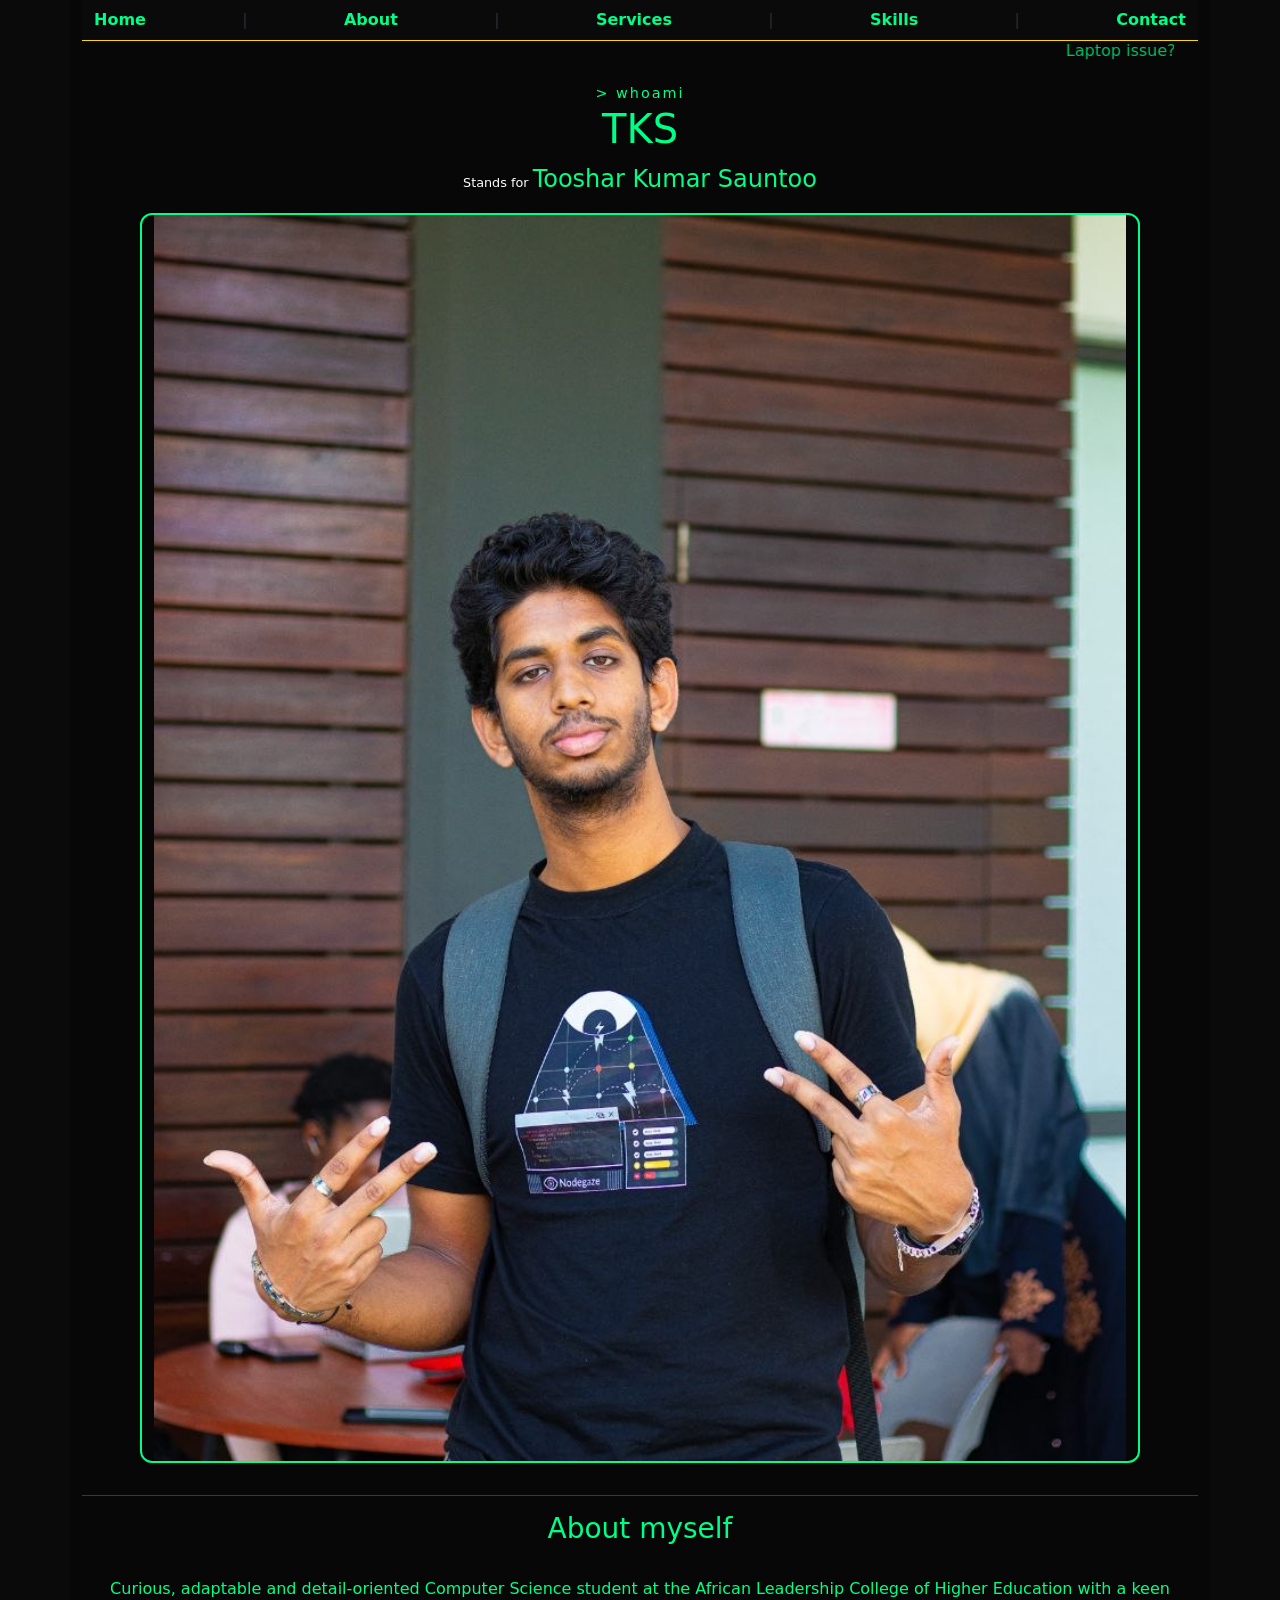
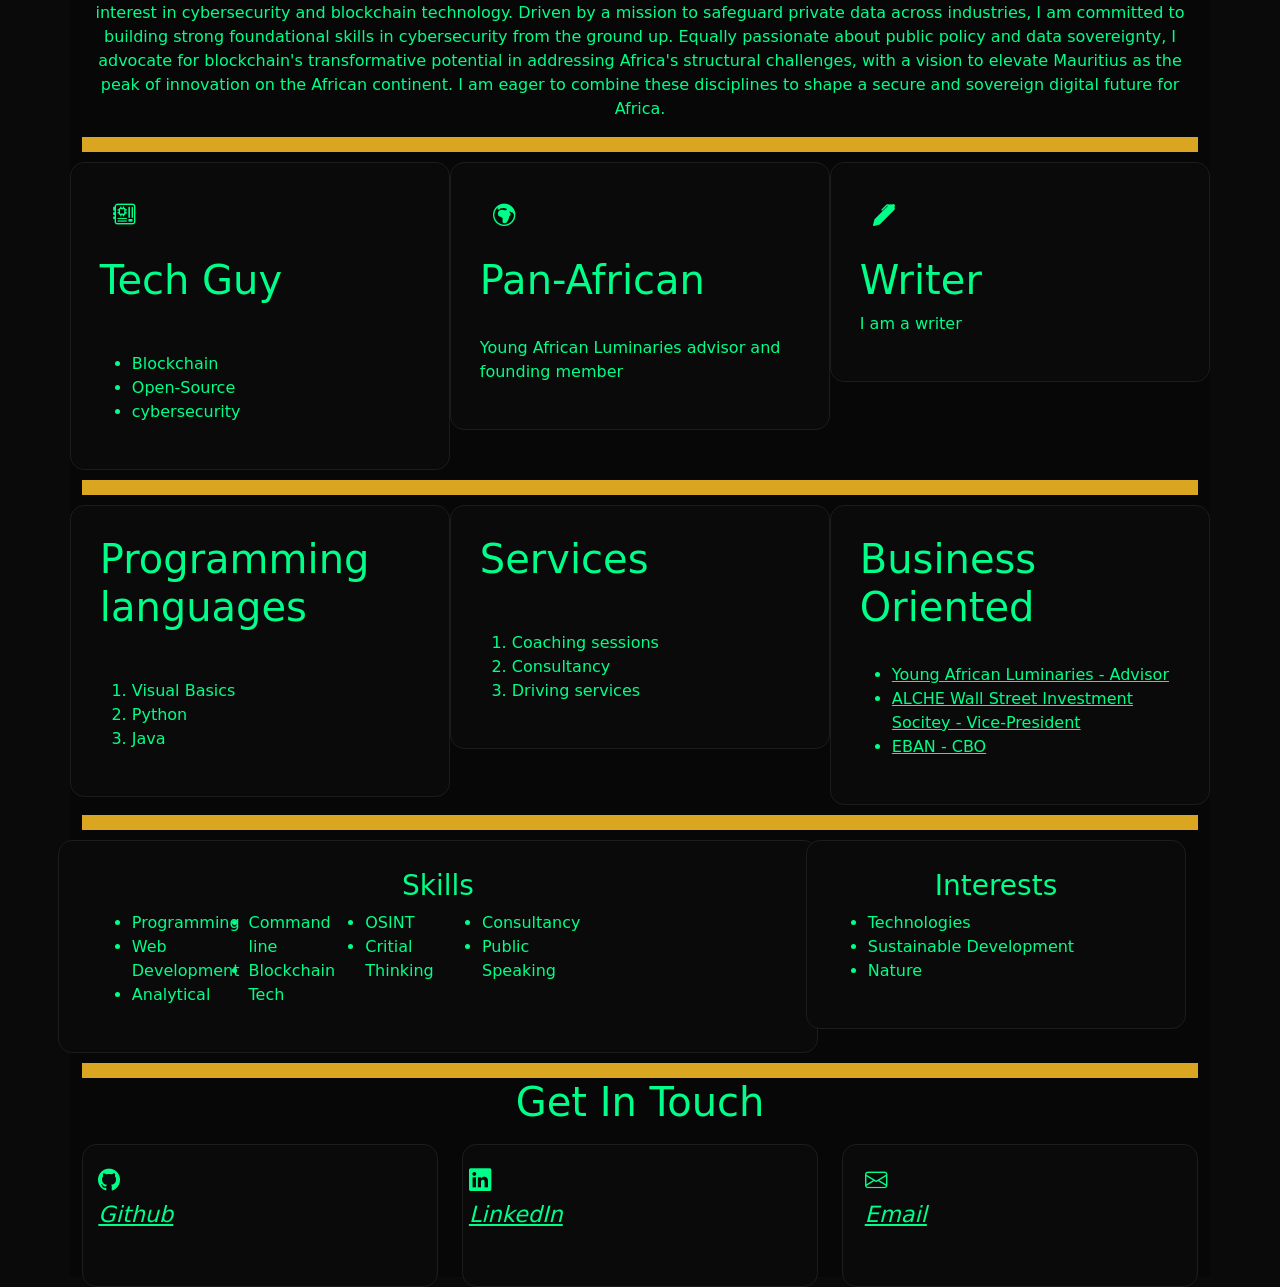
<file: index.html>
<!DOCTYPE html>

<html>

    <head>
        <meta charset="UTF-8">
        <meta name="viewport" content="width=device-width, initial-scale=1.0">
        <title>TKS' HomePage</title>

        
        <!-- Bootstrap CSS -->
        <link href="https://cdn.jsdelivr.net/npm/bootstrap@5.3.7/dist/css/bootstrap.min.css" rel="stylesheet">
        <link href="https://cdn.jsdelivr.net/npm/bootstrap-icons@1.11.3/font/bootstrap-icons.min.css" rel="stylesheet">
        <link rel = "stylesheet" href = "style.css" />
    </head>


    <body>

        <div class = "container" > 

        <nav id="navbar" class="navbar navbar-expand-lg sticky-top navbar-dark" >
            <div class="container-fluid">
                <a class="nav-link active" href="#Home section">Home</a> |
                <a class="nav-link active" href="#About section">About</a> |
                <a class="nav-link active" href="#Services section">Services</a> |
                <a class="nav-link active" href="#Skills">Skills</a> |
                <a class="nav-link active" href="#Contact section">Contact</a>
            </div>
 
        </nav>


        <div class="hero-section d-flex flex-column justify-content-center align-items-center text-center px-4" > 

            <marquee style = "opacity: 75%;"> 
                <h6>Laptop issue? It's windows as usual - TKS</h6>
            </marquee>            
            <span id = "Home section" class="whoami">&gt; whoami</span>
            <h1 class = "text-center">TKS</h1>
            <p class="text-center"> <span style="color: white; font-size: 0.8rem;">Stands for </span> <span style=" font-size: 1.5rem;">Tooshar Kumar
            Sauntoo </span></p>

            <div class = "row">
                <img src ="Assets/Personal_Picture.jpg" alt="TKS' Picture" class = "image">
            </div>

        </div>

        <hr style="color: gold;">

                 <div class = "row" >

                <article class = "text-center col-sm-12 col-md-12 col-lg-12" id = "About section">
                    <h3>About myself</h3> <br/>
                    <p>
                        Curious, adaptable and detail-oriented Computer Science student at the African Leadership College of Higher Education with a keen interest in cybersecurity and blockchain technology. Driven by a mission to safeguard private data across industries, I am committed to building strong foundational skills in cybersecurity from the ground up. Equally passionate about public policy and data sovereignty, I advocate for blockchain's transformative potential in addressing Africa's structural challenges, with a vision to elevate Mauritius as the peak of innovation on the African continent. I am eager to combine these disciplines to shape a secure and sovereign digital future for Africa.
                    </p>
                </article>

            </div>

            <div class="Section-Seperator"></div>


            <div class="row">
                
                <div class="col-sm-12 col-md-6 col-lg-4 feature-card h-100">
                    <div class =  "feature-icon"><i class="bi bi-motherboard"></i></div>

                    <h1>Tech Guy</h1> <br/>
                    <p>
                        <ul>
                            <li>Blockchain</li>
                            <li>Open-Source</li>
                            <li>cybersecurity</li>
                        </ul>
                    </p>
                </div>

                <!-- second article -->
                <div class="col-sm-12 col-md-6 col-lg-4 feature-card h-100">
                    <div class =  "feature-icon"><i class="bi bi-globe-europe-africa"></i></div>
                    <h1>Pan-African</h1> <br/>
                    <p>
                        Young African Luminaries advisor and founding member
                    </p>

                </div>

                <div class="col-sm-12 col-md-12 col-lg-4 feature-card h-100">
                    <div class="feature-icon"><i class="bi bi-pen-fill"></i></div>
                        <h1 >Writer</h1>
                        <p>I am a writer</p>
                </div>


            </div>

            <div class="Section-Seperator"></div>


            <div class="row">
                <!-- first article -->
                
                <div class="col-sm-12 col-md-6 col-lg-4 feature-card h-100">
                    <h1>Programming languages</h1> <br/>
                    <p>
                        <ol>
                            <li>Visual Basics</li>
                            <li>Python</li>
                            <li>Java</li>
                        </ol>
                    </p>
                </div>

                <!-- second article -->
                <div class="col-sm-12 col-md-6 col-lg-4 feature-card h-100">
                    <h1 id ="Services section">Services</h1> <br/>
                    <p><ol>
                        <li>Coaching sessions</li>
                        <li>Consultancy</li>
                        <li>Driving services</li>
                    </ol></p>

                </div>

                <!-- third article -->
                <div class="col-sm-12 col-md-12 col-lg-4 feature-card h-100">
                    <h1>Business Oriented</h1> <br/>
                    <ul>
                        <li> <a href ="https://www.youngafricanluminaries.org/">Young African Luminaries - Advisor</a></li>
                        <li><a href = "https://www.linkedin.com/company/alchewsic/">ALCHE Wall Street Investment Socitey - Vice-President</a></li>
                        <li><a href = "https://eban-delivery.netlify.app/"> EBAN - CBO</a></li>
                    </ul>
                </div>
            </div>
            

            <div class = "Section-Seperator"></div>



            <div class="row">

                <div class="row col-sm-12 col-md-7 col-lg-8 feature-card h-100" >

                    <h3 id = "Skills" class = "text-center">Skills</h3> 
        
                    <span class = "col-sm-12 col-md-3 col-lg-2">

                        <ul> 
                            <li>Programming</li>
                            <li>Web Development</li>
                            <li>Analytical</li>
                        </ul>

                    </span>

                    <span class = " col-sm-12 col-md-3 col-lg-2">
                        
                        <ul> 
                            <li>Command line</li>
                            <li>Blockchain Tech</li>
                        </ul>

                    </span>

                    <span class = " col-sm-12 col-md-3 col-lg-2">
                        
                        <ul> 
                            <li>OSINT</li>
                            <li>Critial Thinking</li>
                        </ul>

                    </span>

                    <span class = " col-sm-12 col-md-3 col-lg-2">
                        
                        <ul> 
                            <li>Consultancy</li>
                            <li>Public Speaking</li>
                        </ul>

                    </span>

                </div>

                <div class = "col-sm-12 col-md-5 col-lg-4 feature-card h-100">

                    <h3 class="text-center">Interests</h3>

                    <ul>
                        <li> Technologies</li>
                        <li> Sustainable Development</li>
                        <li> Nature</li>
                    </ul>


                </div>

            </div>



            <div class = "Section-Seperator"></div>

        <div id = "Contact section" class = "row" > 

            <h1 class = "text-center"> Get In Touch</h1>
    
            <div class="col-sm-12 col-md-4 col-lg-4">

                <div class = "feature-card h-100"> 

                    <div class="feature-icon"><i class="bi bi-github"> <a href="https://github.com/TxKxS">Github</a> </i></div>
                </div>
            </div>

            <div class="col-sm-12 col-md-4 col-lg-4">

                <div class = "feature-card h-100">
                    <div class="feature-icon"><i class="bi bi-linkedin"> <a href="https://www.linkedin.com/in/tooshar-sauntoo-9a78aa343/">LinkedIn</a></i></div>
                </div>

            </div>
            <div class="col-sm-12 col-md-4 col-lg-4">
                <div class = "feature-card h-100">
                    <div class="feature-icon"><i class="bi bi-envelope"> <a href = "tooshar.sauntoo@gmail.com" >Email </a></i></div>
                </div>

            </div>

        </div>

        </div>




        </div>

        <script src="https://code.jquery.com/jquery-3.3.1.slim.min.js" integrity="sha384-q8i/X+965DzO0rT7abK41JStQIAqVgRVzpbzo5smXKp4YfRvH+8abtTE1Pi6jizo" crossorigin="anonymous"></script>
        <script src="https://cdn.jsdelivr.net/npm/popper.js@1.14.3/dist/umd/popper.min.js" integrity="sha384-ZMP7rVo3mIykV+2+9J3UJ46jBk0WLaUAdn689aCwoqbBJiSnjAK/l8WvCWPIPm49" crossorigin="anonymous"></script>
        <script src="https://cdn.jsdelivr.net/npm/bootstrap@4.1.3/dist/js/bootstrap.min.js" integrity="sha384-ChfqqxuZUCnJSK3+MXmPNIyE6ZbWh2IMqE241rYiqJxyMiZ6OW/JmZQ5stwEULTy" crossorigin="anonymous"></script>



    </body>




</html>
</file>
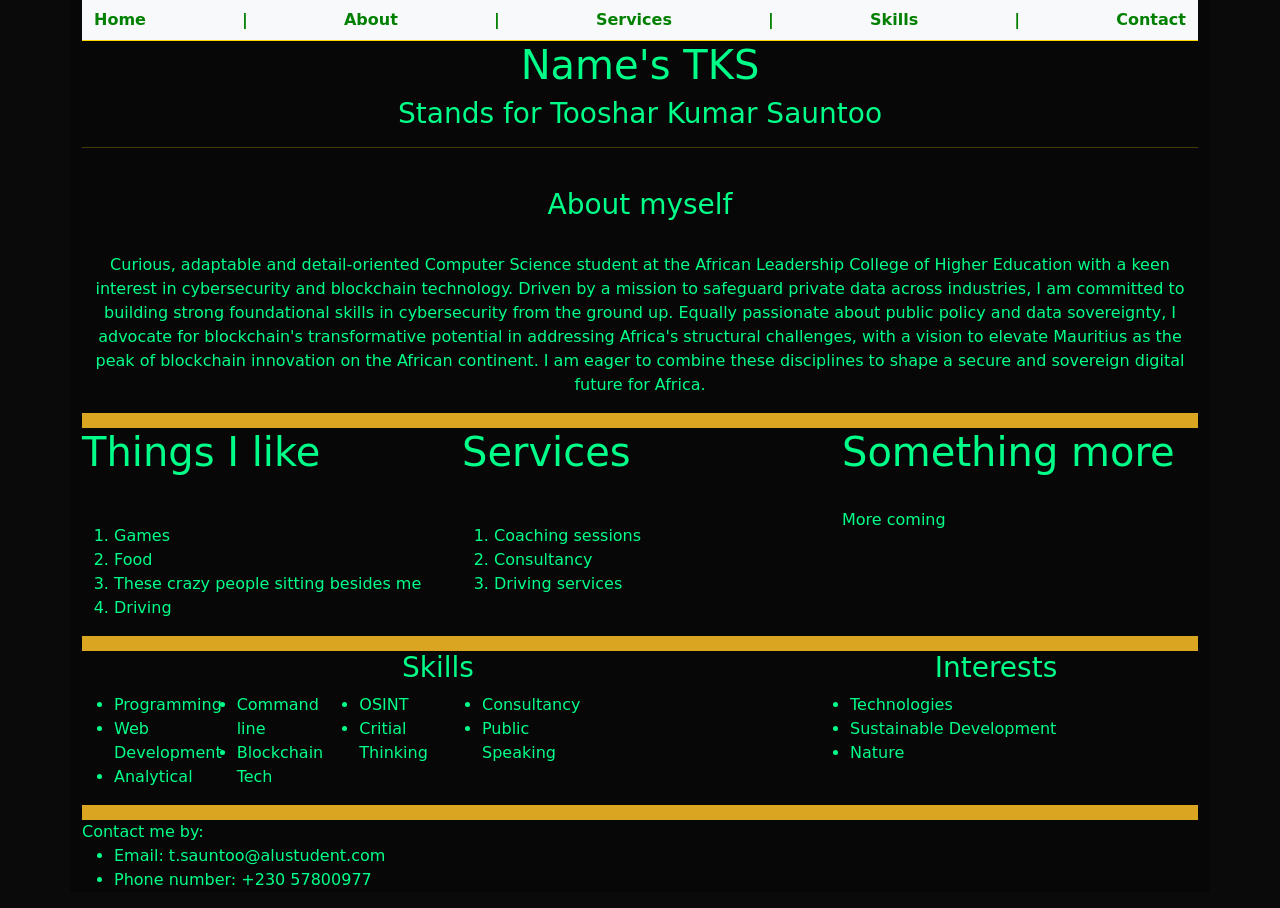
<file: myportfolio.html>
<!DOCTYPE html>

<html>

    <head>
        <meta charset="UTF-8">
        <meta name="viewport" content="width=device-width, initial-scale=1.0">
        <title>TKS' HomePage</title>

        
        <!-- Bootstrap CSS -->
        <link href="https://cdn.jsdelivr.net/npm/bootstrap@5.3.7/dist/css/bootstrap.min.css" rel="stylesheet">
        <link rel = "stylesheet" href = "style.css" />
    </head>



    <body>

        <div class = "container" > 

        <nav style=" -webkit-text-fill-color: green;" id = "navbar" class="navbar navbar-dark bg-light"  >
            <div class="container-fluid">
                <a class="nav-link active" href="#Home section">Home</a> |
                <a class="nav-link active" href="#About section">About</a> |
                <a class="nav-link active" href="#Services section">Services</a> |
                <a class="nav-link active" href="#Skills">Skills</a> |
                <a class="nav-link active" href="#Contact section">Contact</a>
            </div>
 
        </nav>



        <h1 id = "Home section" class = "text-center">Name's TKS</h1>
        <h3 class = "text-center" >Stands for Tooshar Kumar Sauntoo</h3>
        <hr style="height: 25px; color: gold;">


            <div class = "row" >

                <article class = "text-center" class="col-sm-12 col-md-12 col-lg-10" id = "About section">
                    <h3>About myself</h3> <br/>
                    <p>
                        Curious, adaptable and detail-oriented Computer Science student at the African Leadership College of Higher Education with a keen interest in cybersecurity and blockchain technology. Driven by a mission to safeguard private data across industries, I am committed to building strong foundational skills in cybersecurity from the ground up. Equally passionate about public policy and data sovereignty, I advocate for blockchain's transformative potential in addressing Africa's structural challenges, with a vision to elevate Mauritius as the peak of blockchain innovation on the African continent. I am eager to combine these disciplines to shape a secure and sovereign digital future for Africa.
                    </p>
                </article>

            </div>

            <div class="Section-Seperator"></div>


            <div class="row">
                <!-- first article -->
                <article class="col-sm-12 col-md-6 col-lg-4">
                    <h1>Things I like</h1> <br/>
                    <p>
                        <ol>
                            <li>Games</li>
                            <li>Food</li>
                            <li>These crazy people sitting besides me</li>
                            <li>Driving</li>
                        </ol>
                    </p>
                </article>

                <!-- second article -->
                <article class="col-sm-12 col-md-6 col-lg-4">
                    <h1 Services section>Services</h1> <br/>
                    <p><ol>
                        <li>Coaching sessions</li>
                        <li>Consultancy</li>
                        <li>Driving services</li>
                    </ol></p>

                </article>

                <!-- third article -->
                <article class="col-sm-12 col-md-12 col-lg-4">
                    <h1>Something more</h1> <br/>
                    <p>
                        More coming
                    </p>
                </article>
            </div>


            <div class = "Section-Seperator"></div>



            <div class="row">

                <div class="row col-sm-12 col-md-7 col-lg-8" >

                    <h3 class = "Skills text-center">Skills</h3> 
        
                    <span class = "col-sm-12 col-md-3 col-lg-2">

                        <ul> 
                            <li>Programming</li>
                            <li>Web Development</li>
                            <li>Analytical</li>
                        </ul>

                    </span>

                    <span class = " col-sm-12 col-md-3 col-lg-2">
                        
                        <ul> 
                            <li>Command line</li>
                            <li>Blockchain Tech</li>
                        </ul>

                    </span>

                    <span class = " col-sm-12 col-md-3 col-lg-2">
                        
                        <ul> 
                            <li>OSINT</li>
                            <li>Critial Thinking</li>
                        </ul>

                    </span>

                    <span class = " col-sm-12 col-md-3 col-lg-2">
                        
                        <ul> 
                            <li>Consultancy</li>
                            <li>Public Speaking</li>
                        </ul>

                    </span>

                </div>

                <div class = "col-sm-12 col-md-5 col-lg-4">

                    <h3 class="text-center">Interests</h3>

                    <ul>
                        <li> Technologies</li>
                        <li> Sustainable Development</li>
                        <li> Nature</li>
                    </ul>


                </div>

            </div>



            <div class = "Section-Seperator"></div>

        <span id = "Contact section">
            Contact me by:
            <ul>
                <li> Email: t.sauntoo@alustudent.com</li>
                <li>Phone number: +230 57800977</li>
            </ul>
        </span>


        </div>





        <script src="https://code.jquery.com/jquery-3.3.1.slim.min.js" integrity="sha384-q8i/X+965DzO0rT7abK41JStQIAqVgRVzpbzo5smXKp4YfRvH+8abtTE1Pi6jizo" crossorigin="anonymous"></script>
        <script src="https://cdn.jsdelivr.net/npm/popper.js@1.14.3/dist/umd/popper.min.js" integrity="sha384-ZMP7rVo3mIykV+2+9J3UJ46jBk0WLaUAdn689aCwoqbBJiSnjAK/l8WvCWPIPm49" crossorigin="anonymous"></script>
        <script src="https://cdn.jsdelivr.net/npm/bootstrap@4.1.3/dist/js/bootstrap.min.js" integrity="sha384-ChfqqxuZUCnJSK3+MXmPNIyE6ZbWh2IMqE241rYiqJxyMiZ6OW/JmZQ5stwEULTy" crossorigin="anonymous"></script>



    </body>




</html>
</file>
<file: style.css>
:root { --green: #00ff88; --panel: #0a0a0a; --line: #1c1c1c; --gold: #ffd700; --white: #ffffff; }


body {
    background-color: #0a0a0a;
}
 .container{
    background-color: #070707;
 }

h1, h3, h5, h6, ul, ol, span,p , .card-title, a{
    color: var(--green);
}

#navbar {
    background-color: var(--panel);
    border-bottom: 1px solid var(--gold);
    font-weight: bold;

}

#navbar .nav-link {
    color: var(--green);
}

#navbar .nav-link:hover .nav-link:active{
    color: var(--white);
}

.whoami {
    margin-top: 15px; 
    font-size: 0.9rem;
    letter-spacing: 2px;
}


.text-center {
    text-align: center;
}

.Section-Seperator {
    background-color: goldenrod; 
    height: 15px;
}

    
.feature-card {
    background: var(--panel);              
    border: 1px solid var(--line);        
    border-radius: 14px;
    padding: 1.8rem;
    transition: border-color .3s, transform .3s;
    margin-top: 10px;
    margin-bottom: 10px;
}
.feature-card:hover {
    border-color: var(--green);           
    transform: translateY(-4px);   
}
.feature-icon {
    width: 48px; height: 48px; border-radius: 12px;
    background: var(--panel);   
    color: var(--green);               
    display: flex; align-items: center; justify-content: center;
    font-size: 1.4rem; margin-bottom: 1rem;
}

.feature-card h5 { font-weight: 600; }
<<<<<<< HEAD
.feature-card p { color: #888; font-size: .9rem; }
=======
.feature-card p { color: var(--green); font-size: .9rem; }


.image{
    width: 1000px;
    height: 1250px;
    object-fit: cover;
    border: 2px solid var(--green); 
    border-radius: 12px;
    display: block;
    margin: 0 auto 1rem;
}
>>>>>>> main
</file>
